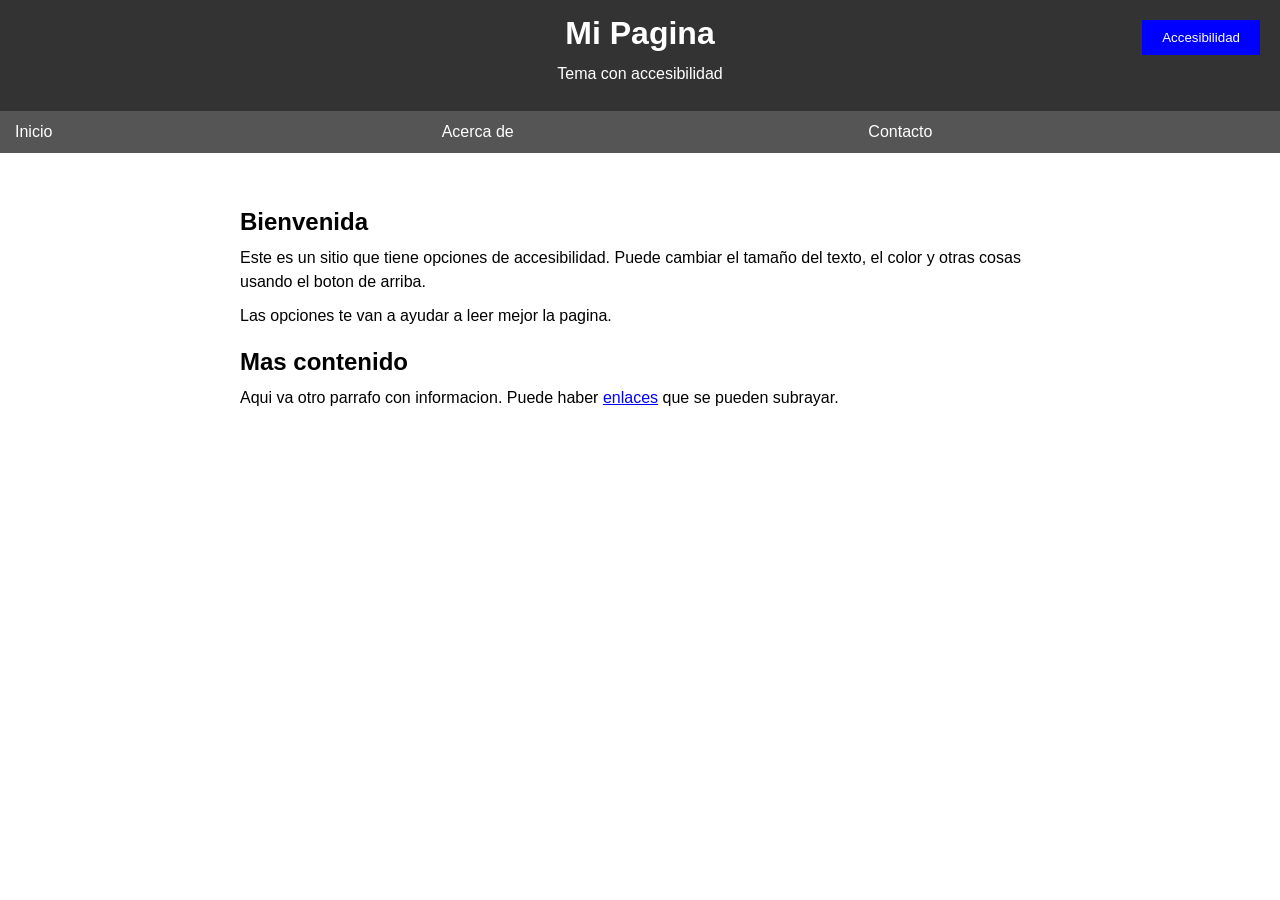
<file: Actividad_Diagnostico/Boton de accesibilidad/index.html>
<!DOCTYPE html>
<html>
<head>
    <meta charset="UTF-8">
    <title>Sitio con Accesibilidad</title>
    <link rel="stylesheet" href="style.css">
</head>
<body>
    <button class="btn-accesibilidad" onclick="togglePanel()">Accesibilidad</button>

    <div class="panel" id="panel" style="display:none;">
        <h3>Opciones</h3>
        <label><input type="checkbox" id="check1"> Aumentar texto</label><br>
        <label><input type="checkbox" id="check2"> Modo oscuro</label><br>
        <label><input type="checkbox" id="check3"> Fuente legible</label><br>
        <label><input type="checkbox" id="check4"> Subrayar enlaces</label><br>
        <button onclick="togglePanel()">Cerrar</button>
    </div>

    <header>
        <h1>Mi Pagina</h1>
        <p>Tema con accesibilidad</p>
    </header>

    <nav>
        <a href="#">Inicio</a>
        <a href="#">Acerca de</a>
        <a href="#">Contacto</a>
    </nav>

    <main>
        <h2>Bienvenida</h2>
        <p>Este es un sitio que tiene opciones de accesibilidad. Puede cambiar el tamaño del texto, el color y otras cosas usando el boton de arriba.</p>
        <p>Las opciones te van a ayudar a leer mejor la pagina.</p>

        <h2>Mas contenido</h2>
        <p>Aqui va otro parrafo con informacion. Puede haber <a href="#">enlaces</a> que se pueden subrayar.</p>
    </main>

    <script src="script.js"></script>
</body>
</html>
</file>
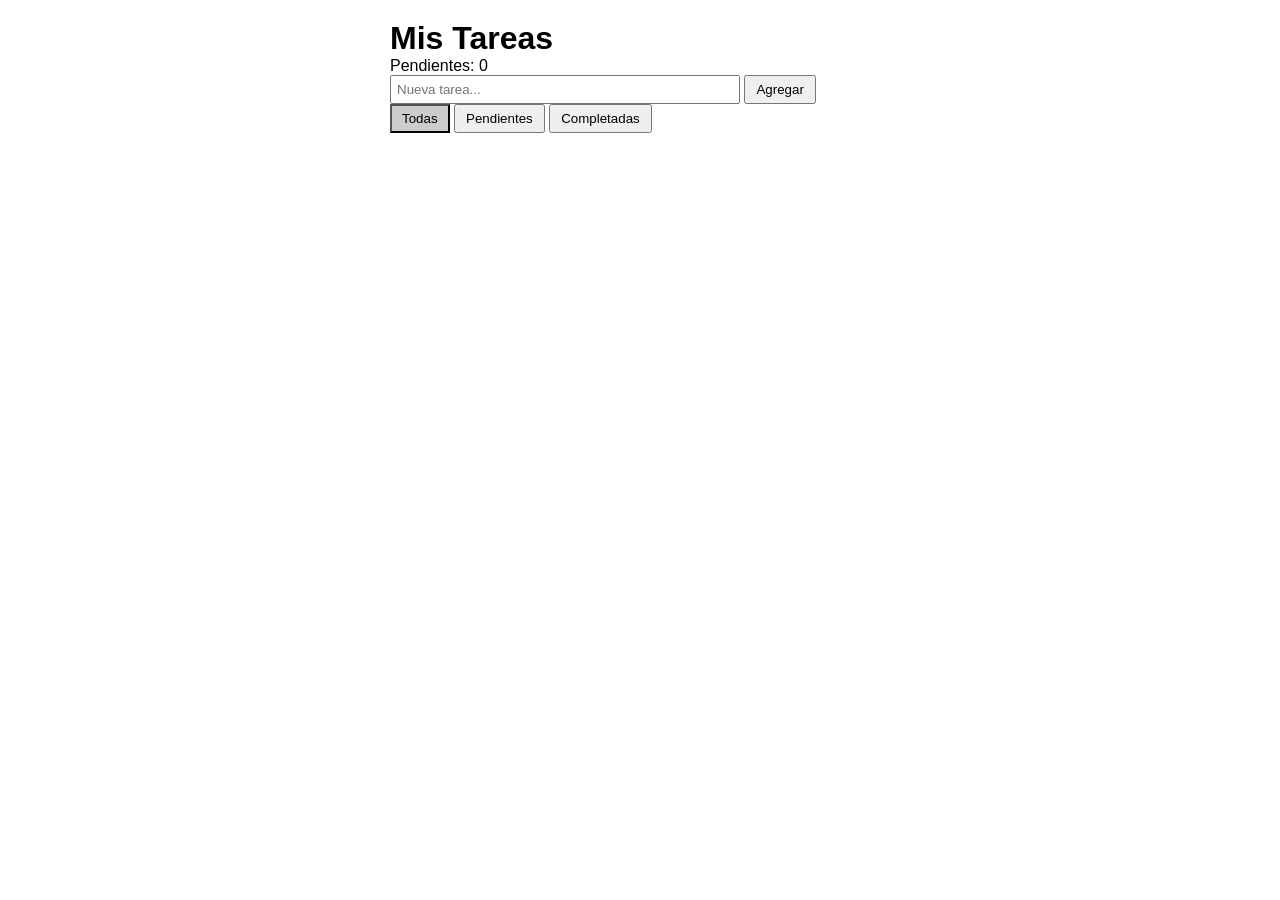
<file: Actividad_Diagnostico/TODO list/index.html>
<!DOCTYPE html>
<html lang="es">
<head>
    <meta charset="UTF-8">
    <meta name="viewport" content="width=device-width, initial-scale=1.0">
    <title>To Do List</title>
    <link rel="stylesheet" href="style.css">
</head>
<body>
    <div class="container">
        <h1>Mis Tareas</h1>
        
        <p>Pendientes: <span id="pendingCount">0</span></p>

        <input type="text" id="taskInput" placeholder="Nueva tarea...">
        <button id="addButton">Agregar</button>

        <div class="filters">
            <button class="filter-btn active" data-filter="all">Todas</button>
            <button class="filter-btn" data-filter="pending">Pendientes</button>
            <button class="filter-btn" data-filter="completed">Completadas</button>
        </div>

        <ul id="tasksList"></ul>
    </div>

    <script src="script.js"></script>
</body>
</html>
</file>
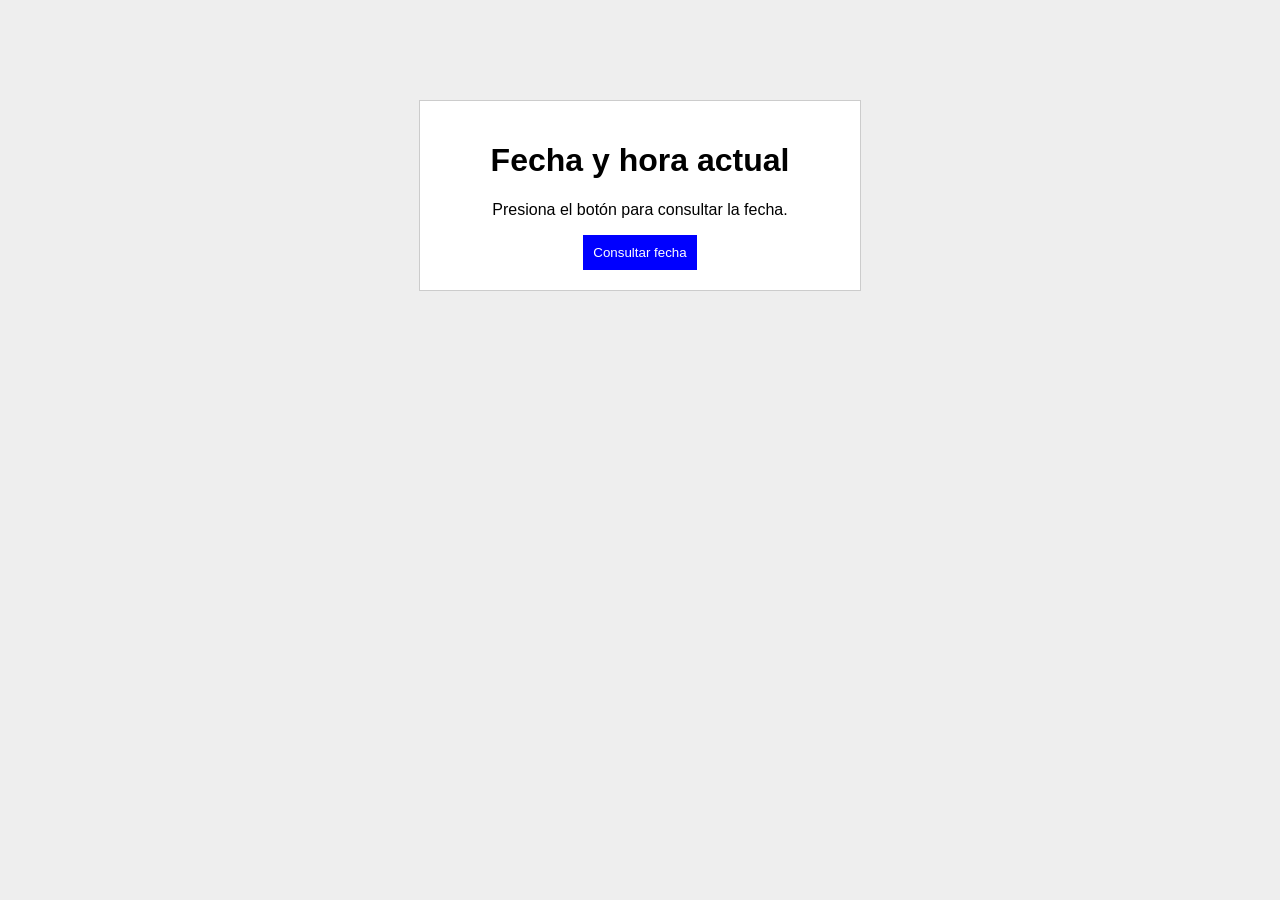
<file: segundo Parcial/Examen segundo parcial/EJERCICIO_2/index.html>
<!DOCTYPE html>
<html lang="es">
<head>
    <meta charset="UTF-8">
    <meta name="viewport" content="width=device-width, initial-scale=1.0">
    <title>API de Fecha</title>
    <link rel="stylesheet" href="style.css">
</head>
<body>

    <div class="contenedor">
        <h1>Fecha y hora actual</h1>

        <p id="resultado">Presiona el botón para consultar la fecha.</p>

        <button onclick="obtenerFecha()">Consultar fecha</button>
    </div>

    <script src="script.js"></script>
</body>
</html>
</file>
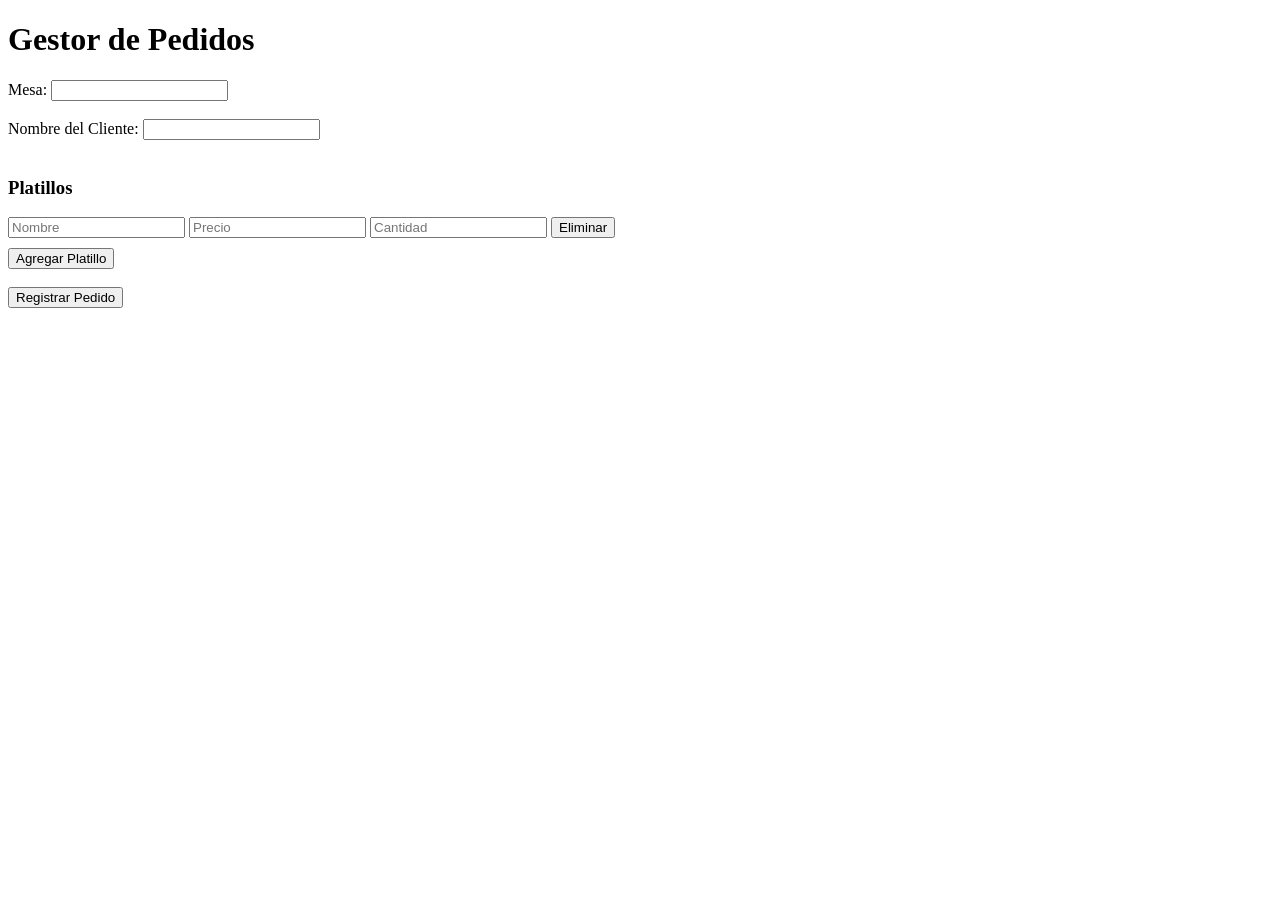
<file: Primer Parcial/Tareas/Examen Primer Parcial/EJERCICIO 2/index.html>
<!DOCTYPE html>
<html lang="es">
<head>
    <meta charset="UTF-8">
    <title>Gestor de Pedidos</title>
</head>
<body>
    <h1>Gestor de Pedidos</h1>
    <form action="tomar_pedido.php" method="POST">
        <label>Mesa:</label>
        <input type="number" name="mesa" min="1" required>
        <br><br>

        <label>Nombre del Cliente:</label>
        <input type="text" name="cliente" required>
        <br><br>

        <h3>Platillos</h3>
        <div id="platillos-container"></div>

        <button type="button" onclick="agregarPlatillo()">Agregar Platillo</button>
        <br><br>

        <button type="submit">Registrar Pedido</button>
    </form>

    <script>
        function agregarPlatillo() {
            const container = document.getElementById('platillos-container');
            const index = container.children.length;
            
            const div = document.createElement('div');
            div.style.marginBottom = '10px';
            div.innerHTML = `
                <input type="text" name="platillos[${index}][nombre]" placeholder="Nombre" required>
                <input type="number" step="0.01" name="platillos[${index}][precio]" placeholder="Precio" required>
                <input type="number" name="platillos[${index}][cantidad]" placeholder="Cantidad" min="1" required>
                <button type="button" onclick="this.parentElement.remove();">Eliminar</button>
                <br>
            `;
            container.appendChild(div);
        }

        window.addEventListener('load', agregarPlatillo);
    </script>
</body>
</html>
</file>
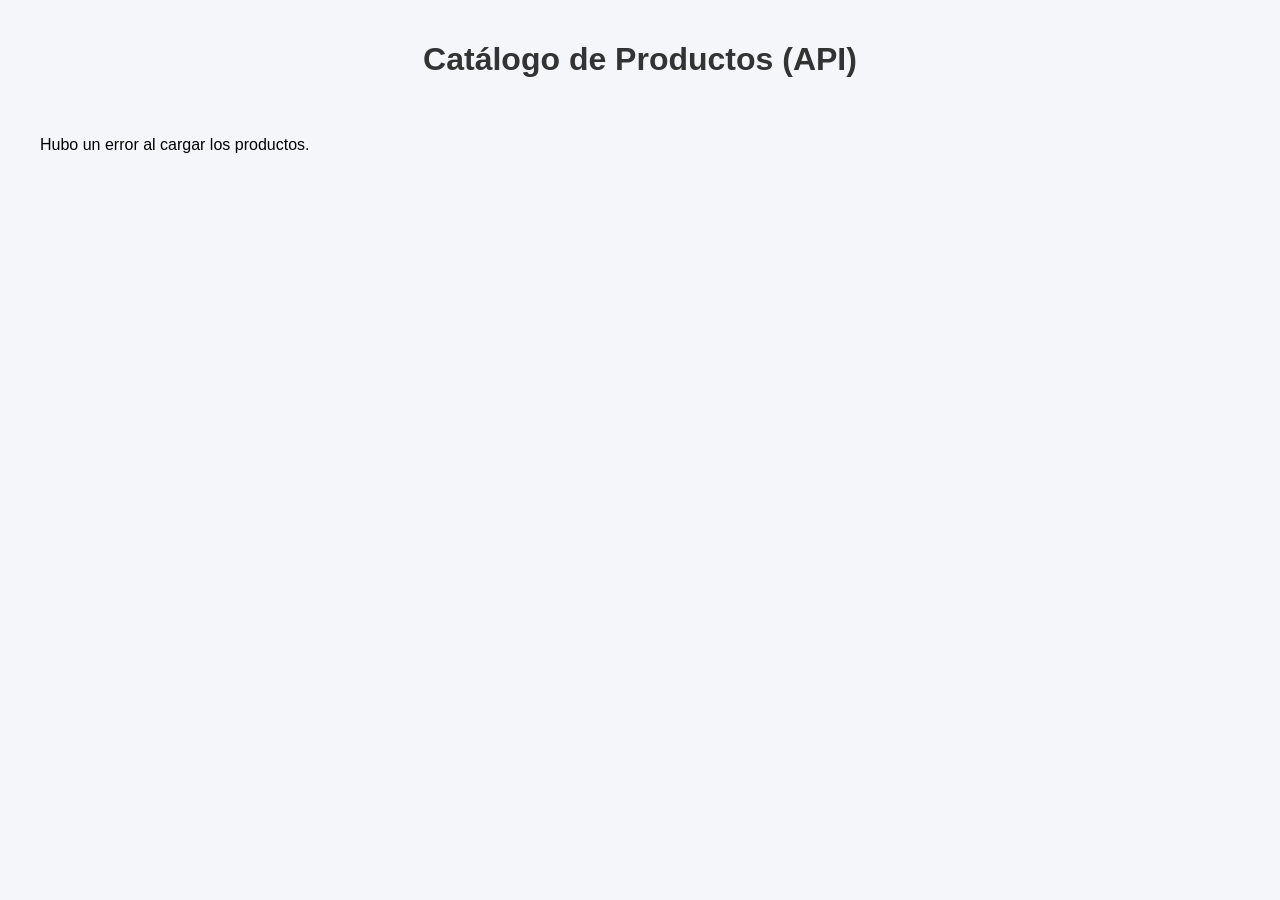
<file: Primer Parcial/Tareas/Examen Primer Parcial/EJERCICIO 3/index.html>
<!DOCTYPE html>
<html lang="es">
<head>
    <meta charset="UTF-8">
    <meta name="viewport" content="width=device-width, initial-scale=1.0">
    <title>Examen Parcial</title>
    
    <link rel="stylesheet" href="style.css">
</head>
<body>

    <h1>Catálogo de Productos (API)</h1>

    <div id="productos-grid" class="contenedor-productos"></div>

    <script src="script.js"></script>
</body>
</html>
</file>
<file: Actividad_Diagnostico/Boton de accesibilidad/style.css>
* {
  margin: 0;
  padding: 0;
}

body {
  font-family: Arial;
  font-size: 16px;
  background: white;
  color: black;
}

.btn-accesibilidad {
  position: fixed;
  top: 20px;
  right: 20px;
  padding: 10px 20px;
  background: blue;
  color: white;
  cursor: pointer;
  z-index: 100;
  border: none;
}

.panel {
  position: fixed;
  top: 80px;
  right: 20px;
  background: white;
  border: 1px solid gray;
  padding: 15px;
  width: 200px;
  z-index: 100;
}

.panel label {
  display: block;
  margin: 10px 0;
}

.panel button {
  width: 100%;
  padding: 8px;
  margin-top: 10px;
  background: red;
  color: white;
  border: none;
  cursor: pointer;
}

header {
  background: #333;
  color: white;
  padding: 15px;
  text-align: center;
}

nav {
  background: #555;
  display: flex;
}

nav a {
  color: white;
  text-decoration: none;
  padding: 12px 15px;
  flex: 1;
}

nav a:hover {
  background: #777;
}

main {
  max-width: 800px;
  margin: 20px auto;
  padding: 15px;
}

h2 {
  margin: 20px 0 10px 0;
}

p {
  margin: 10px 0;
  line-height: 1.5;
}

footer {
  background: #333;
  color: white;
  text-align: center;
  padding: 15px;
  margin-top: 30px;
}

a {
  color: blue;
}

/* Estilos para accesibilidad */
body.grande {
  font-size: 20px;
}

body.oscuro {
  background: #222;
  color: white;
}

body.oscuro header, body.oscuro nav, body.oscuro footer {
  background: #111;
}

body.oscuro .panel {
  background: #333;
  color: white;
  border-color: #555;
}

body.fuente {
  font-family: Verdana, sans-serif;
}

body.subrayado a {
  text-decoration: underline;
}
</file>
<file: Actividad_Diagnostico/TODO list/style.css>
* {
    margin: 0;
    padding: 0;
    box-sizing: border-box;
}

body {
    font-family: Arial, sans-serif;
    padding: 20px;
}

.container {
    max-width: 500px;
    margin: 0 auto;
}

input {
    padding: 5px;
    width: 70%;
}

button {
    padding: 5px 10px;
    cursor: pointer;
}

.filter-btn.active {
    background: #ccc;
}

li {
    list-style: none;
    padding: 5px;
    border-bottom: 1px solid #ddd;
}

.task-text.completed {
    text-decoration: line-through;
    color: #999;
}
</file>
<file: segundo Parcial/Examen segundo parcial/EJERCICIO_2/style.css>
body {
    font-family: Arial, sans-serif;
    background-color: #eeeeee;
    text-align: center;
}

.contenedor {
    width: 400px;
    margin: 100px auto;
    background-color: white;
    padding: 20px;
    border: 1px solid #cccccc;
}

button {
    padding: 10px;
    background-color: blue;
    color: white;
    border: none;
    cursor: pointer;
}

button:hover {
    background-color: darkblue;
}
</file>
<file: Primer Parcial/Tareas/Examen Primer Parcial/EJERCICIO 3/style.css>
body {
    font-family: 'Segoe UI', Tahoma, Geneva, Verdana, sans-serif;
    background-color: #f4f6f9;
    margin: 0;
    padding: 20px;
}
h1 {
    text-align: center;
    color: #333;
}
.contenedor-productos {
    display: grid;
    grid-template-columns: repeat(auto-fill, minmax(250px, 1fr));
    gap: 20px;
    padding: 20px;
}
.producto-card {
    background-color: #fff;
    border-radius: 8px;
    box-shadow: 0 4px 6px rgba(0,0,0,0.1);
    padding: 15px;
    display: flex;
    flex-direction: column;
    justify-content: space-between;
}
.producto-card img {
    max-width: 100%;
    height: 200px;
    object-fit: contain;
    margin-bottom: 15px;
}
.producto-titulo {
    font-size: 16px;
    font-weight: bold;
    color: #222;
    margin: 10px 0;
}
.producto-precio {
    font-size: 18px;
    color: #2ecc71;
    font-weight: bold;
}
.categoria-badge {
    background-color: #3498db;
    color: white;
    padding: 5px 10px;
    border-radius: 20px;
    font-size: 12px;
    text-transform: uppercase;
    align-self: flex-start;
    margin-bottom: 10px;
}
</file>
